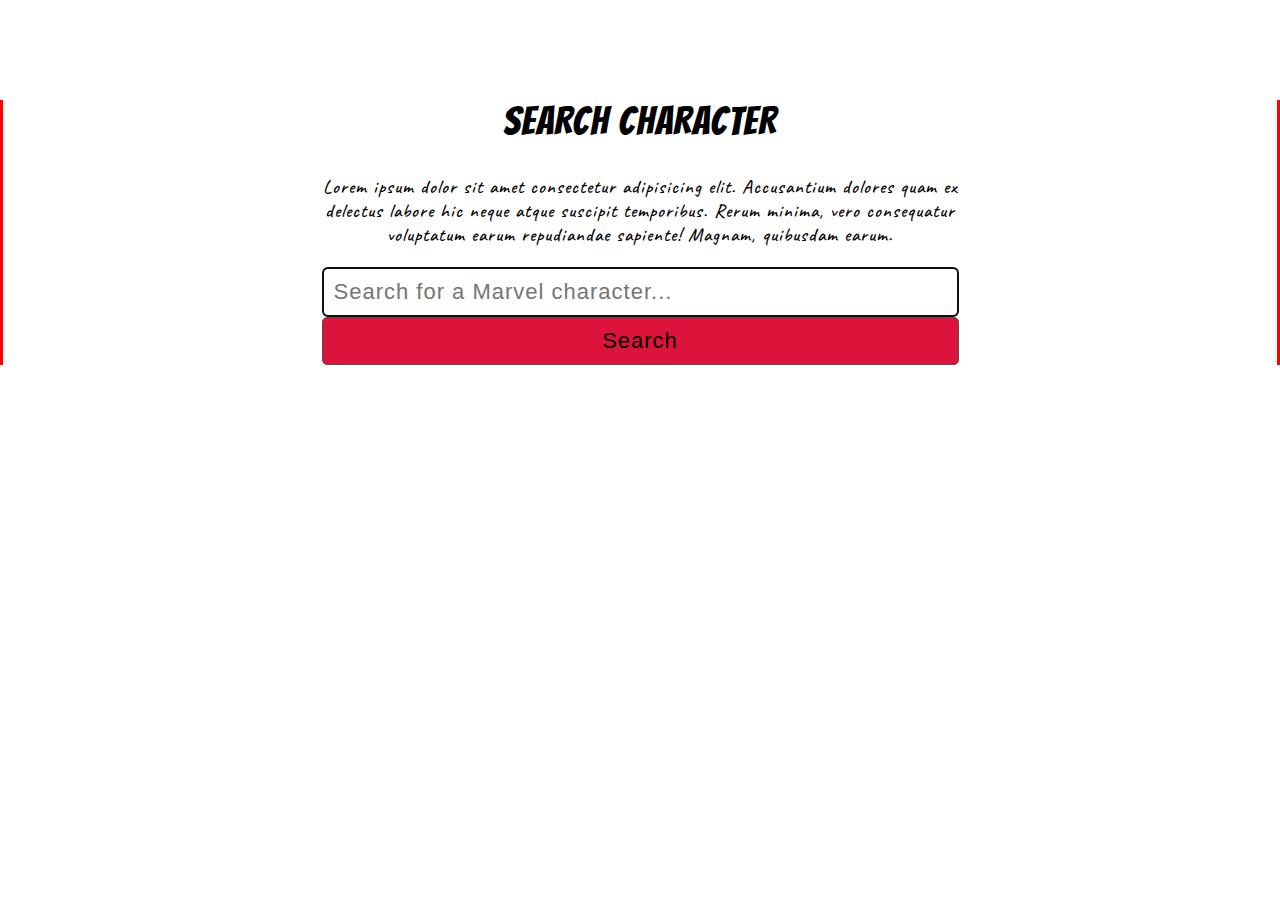
<file: html/character.html>
<!DOCTYPE html>
<html>
  <head>
    <meta charset="utf-8">
    <meta name="viewport" content="width=device-width">
    <title>Marvel Character Search</title>
    <link rel="icon" href="../assets/img/marvel_m_logo.png">
    <link href="../css/main.css" rel="stylesheet" type="text/css" />
    <link href="https://fonts.googleapis.com/css?family=Roboto+Condensed:400,700" rel="stylesheet">
    <link href="https://fonts.googleapis.com/css2?family=Montserrat:ital,wght@0,100..900;1,100..900&family=Open+Sans:ital,wght@0,300..800;1,300..800&family=Source+Code+Pro:ital,wght@0,200..900;1,200..900&display=swap" rel="stylesheet">

    <link rel="preconnect" href="https://fonts.googleapis.com">
    <link rel="preconnect" href="https://fonts.gstatic.com" crossorigin>
    <link href="https://fonts.googleapis.com/css2?family=Bangers&family=Caveat:wght@400..700&display=swap" rel="stylesheet">

    <script
          src="https://code.jquery.com/jquery-3.2.1.min.js"
          integrity="sha256-hwg4gsxgFZhOsEEamdOYGBf13FyQuiTwlAQgxVSNgt4="
          crossorigin="anonymous">
    </script>
    <link rel="icon" type="image/png" href="../marvel_images/marvel_favicon.png">
    <script>
        $(function() {
          $('#header').load('header.html');
          $('#footer').load('footer.html');
        });
      </script> 
  </head>


  <body>
    <div id="header"></div>

    <section class="section">
      <h2 class="heading bangers-regular">SEARCH CHARACTER</h2>
      <p class="paragraph caveat">Lorem ipsum dolor sit amet consectetur adipisicing elit. Accusantium dolores quam ex delectus labore hic neque atque suscipit temporibus. Rerum minima, vero consequatur voluptatum earum repudiandae sapiente! Magnam, quibusdam earum.</p>
    <nav>
      <div id='nav-container'>
        <form action='#'>
          <input type='text' size='35' placeholder='Search for a Marvel character...' autofocus>
          <button type='submit' id='search-button'>Search</button>
        </form>
      </div>
    </nav>

    <section class='search-results-section' hidden>
      <div class='search-results-title'>
        Search Results
      </div>
      <div class='search-results'>
      </div>
    </section>

    <main role='main'>
      <section class='main-unknown-section' aria-live='assertive' hidden>
        <div class='unknown-section'></div>
      </section>
      <section class='main-results-section' aria-live='assertive' hidden>
        <div class='results-section'></div>
      </section>
      <section class='main-events-section' aria-live='assertive' hidden>
        <h2 class='section-title'>EVENT APPEARANCES</h2><hr>
        <div class='events-section'></div>
      </section>
      <section class='main-comics-section' aria-live='assertive' hidden>
        <h2 class='section-title'>COMIC BOOK APPEARANCES</h2><hr>
        <div class='comics-section'></div>
      </section>

    </main>

    <section class='light-box-area' aria-live='assertive' hidden>
    </section>
  </section>

    <div id="footer"></div>

    <script src="../js/main.js"></script>
</body>
</html>
</file>
<file: css/main.css>
.menu_font {
  font-family: Source Code Pro;
  font-size: 16px;
  font-weight: 400;
  color: #FFFFFF;
  font-style: none;
}

.news_article_font {
  font-family: Montserrat;
  font-size: 22px;
  font-weight: 700;
  color: #2C4058;
  font-style: none;
  margin: 0px;
  padding: 20px;
}

.news_paragraph_font {
  font-family: open_sans;
  font-size: 18px;
  font-weight: 400;
  color: #2C4058;
  font-style: none;
  margin: 0px;
  padding-left: 20px;
  padding-right: 20px;
}

.footer_font {
  font-family: Montserrat;
  font-size: 14px;
  font-weight: 400;
  color: #FFFFFF;
  font-style: none;
}

.slider {
  position: relative;
}

.slide {
  position: relative;
  height: 800px;
}
.slide__content {
  position: absolute;
  top: 30%;
  left: 23%;
  z-index: 2;
  padding: 30px;
}
.slide__img {
  -o-object-fit: cover;
     object-fit: cover;
  height: 100%;
  width: 100%;
  opacity: 10%;
}

.slide_background::before {
  content: "";
  position: absolute;
  top: 0;
  left: 0;
  display: block;
  width: 100%;
  height: 100%;
  background: linear-gradient(243.43deg, #7E5AFF 16.9%, #55B7FF 83.27%);
  z-index: -1;
}

.slick-dots {
  list-style: none;
  padding-left: 0;
  display: -webkit-box;
  display: -ms-flexbox;
  display: flex;
  -webkit-box-pack: center;
      -ms-flex-pack: center;
          justify-content: center;
  gap: 40px;
  justify-content: center;
  gap: 40px;
  position: absolute;
  top: 50%;
  right: 40px;
  -webkit-transform: translateY(-65%);
      -ms-transform: translateY(-65%);
          transform: translateY(-65%);
  -webkit-box-orient: vertical;
  -webkit-box-direction: normal;
      -ms-flex-direction: column;
          flex-direction: column;
}
.slick-dots li.slick-active button {
  background-color: aliceblue;
}
.slick-dots button {
  font-size: 0;
  background: rgba(57, 87, 81, 0.5882352941);
  border: 2px solid #ffddff;
  width: 16px;
  height: 16px;
  border-radius: 50%;
  padding: 0;
  cursor: pointer;
}

.slick-arrow {
  position: absolute;
  top: 50%;
  -webkit-transform: translateY(-50%);
      -ms-transform: translateY(-50%);
          transform: translateY(-50%);
  z-index: 3;
  font-size: 0;
  border: 2px solid #ffddff;
  background: rgba(255, 221, 255, 0);
  width: 40px;
  height: 40px;
  border-radius: 50%;
  cursor: pointer;
}
.slick-arrow::before {
  content: "<";
  position: absolute;
  top: 50%;
  left: 50%;
  -webkit-transform: translate(-50%, -50%);
      -ms-transform: translate(-50%, -50%);
          transform: translate(-50%, -50%);
  font-size: 16px;
  color: #fff;
}

.slick-next {
  right: -80px;
}
.slick-next::before {
  content: ">";
}

.slick-prev {
  left: -80px;
}

* {
  -webkit-box-sizing: border-box;
          box-sizing: border-box;
  scroll-behavior: smooth;
  list-style: none;
  text-decoration: none;
  letter-spacing: 1px;
}

body {
  margin: 0 auto;
  max-width: 1600px;
  border: solid red;
  border-bottom: 0px;
  border-top: 0px;
}

.dark-mode {
  background-color: #292730;
  color: #fff;
}

.dark_mode_btn {
  padding: 10px;
  border-radius: 90px;
  border: white;
}

.dark_mode_btn:hover {
  color: white;
  background-color: #292730;
  -webkit-transition: 0.3s;
  transition: 0.3s;
  border: #292730;
}

.menu {
  display: -webkit-box;
  display: -ms-flexbox;
  display: flex;
  -webkit-box-pack: center;
      -ms-flex-pack: center;
          justify-content: center;
  -webkit-box-align: start;
      -ms-flex-align: start;
          align-items: start;
  gap: 60px;
  -webkit-box-orient: horizontal;
  -webkit-box-direction: normal;
      -ms-flex-direction: row;
          flex-direction: row;
  -webkit-box-align: center;
      -ms-flex-align: center;
          align-items: center;
  background-color: #202020;
  padding: 20px;
}
.menu_navigation {
  display: -webkit-box;
  display: -ms-flexbox;
  display: flex;
  -webkit-box-pack: justify;
      -ms-flex-pack: justify;
          justify-content: space-between;
  -webkit-box-align: start;
      -ms-flex-align: start;
          align-items: start;
  gap: 60px;
  -webkit-box-orient: horizontal;
  -webkit-box-direction: normal;
      -ms-flex-direction: row;
          flex-direction: row;
}
.menu_link {
  text-decoration: none;
}
.menu_link:hover {
  color: rgba(253, 238, 238, 0.8705882353);
  -webkit-transition: 1s;
  transition: 1s;
}

.marvel_logo {
  width: 130px;
  height: 50px;
}

.section {
  margin-top: 100px;
  margin-bottom: 150px;
}

.heading {
  text-align: center;
}

.news {
  height: 600px;
}
.news .slick-slide {
  height: auto !important;
}
.news_image {
  width: 320px;
  height: 240px;
}
.news_article {
  background-color: rgba(225, 192, 35, 0.5411764706);
  width: 320px;
  height: 500px;
  display: -webkit-box;
  display: -ms-flexbox;
  display: flex;
  -webkit-box-pack: start;
      -ms-flex-pack: start;
          justify-content: flex-start;
  -webkit-box-align: start;
      -ms-flex-align: start;
          align-items: start;
  gap: 10px;
  -webkit-box-orient: vertical;
  -webkit-box-direction: normal;
      -ms-flex-direction: column;
          flex-direction: column;
}

.social {
  display: -webkit-box;
  display: -ms-flexbox;
  display: flex;
  -webkit-box-pack: justify;
      -ms-flex-pack: justify;
          justify-content: space-between;
  -webkit-box-align: start;
      -ms-flex-align: start;
          align-items: start;
  gap: 20px;
  -webkit-box-orient: horizontal;
  -webkit-box-direction: normal;
      -ms-flex-direction: row;
          flex-direction: row;
}

.facebook:hover {
  content: url(../assets/img/facebook_hover.png);
  width: 40px;
  height: 40px;
  scale: 1.3;
}

.twitter:hover {
  content: url(../assets/img/twitter_hover.png);
  width: 40px;
  height: 40px;
  scale: 1.3;
}

.instagram:hover {
  content: url(../assets/img/instagram_hover.png);
  width: 40px;
  height: 40px;
  scale: 1.3;
}

.footer {
  margin-top: 100px;
  background-color: #202020;
  padding: 50px;
}
.footer_logo {
  width: 80px;
  height: 110px;
}
.footer_stuff {
  display: -webkit-box;
  display: -ms-flexbox;
  display: flex;
  -webkit-box-pack: center;
      -ms-flex-pack: center;
          justify-content: center;
  -webkit-box-align: start;
      -ms-flex-align: start;
          align-items: start;
  gap: 300px;
  -webkit-box-orient: horizontal;
  -webkit-box-direction: normal;
      -ms-flex-direction: row;
          flex-direction: row;
}
.footer_credit {
  display: -webkit-box;
  display: -ms-flexbox;
  display: flex;
  -webkit-box-pack: justify;
      -ms-flex-pack: justify;
          justify-content: space-between;
  -webkit-box-align: center;
      -ms-flex-align: center;
          align-items: center;
  gap: 40px;
  -webkit-box-orient: vertical;
  -webkit-box-direction: normal;
      -ms-flex-direction: column;
          flex-direction: column;
}

@media screen and (max-width: 1200px) {
  .menu {
    -ms-flex-wrap: wrap;
        flex-wrap: wrap;
  }
  .footer_stuff {
    -ms-flex-wrap: wrap;
        flex-wrap: wrap;
    gap: 100px;
  }
}
.paragraph {
  width: 50%;
  text-align: center;
  margin: auto;
  padding-bottom: 20px;
}

.bangers-regular {
  font-family: "Bangers", system-ui;
  font-weight: 400;
  font-size: 40px;
}

.caveat {
  font-family: "Caveat", cursive;
  font-weight: 500;
  font-size: larger;
}

form * {
  border-radius: 5px;
  font-size: 22px;
  padding: 10px;
  width: 50%;
  margin-right: 25%;
  margin-left: 25%;
}

#search-button {
  background-color: crimson;
  border: 1px solid #505050;
  color: #000000;
}

#search-button:hover {
  background-color: red;
  cursor: pointer;
}

@media only screen and (max-width: 580px) {
  nav {
    position: static;
  }
  #nav-container {
    text-align: center;
    width: 100%;
  }
  .logo {
    margin: 8px 0;
  }
  form * {
    font-size: 20px;
    margin-bottom: 6px;
    padding: 3px;
  }
  input {
    padding-left: 6px;
  }
}
main {
  margin: auto;
  max-width: 1100px;
  position: relative;
  top: 100px;
}

@media only screen and (max-width: 580px) {
  main {
    position: static;
    margin-top: 10px;
  }
}
.unknown {
  text-align: center;
}

@media only screen and (max-width: 580px) {
  .unknown {
    font-size: 12.5px;
  }
}
.search-results-title {
  background-color: white;
  border-radius: 30px 30px 0 0;
  font-size: 35px;
  padding: 30px 60px 0 60px;
  text-decoration: underline;
}

.search-results {
  background-color: white;
  border-radius: 0 0 30px 30px;
  font-size: 30px;
  padding: 20px 60px 30px 60px;
}

.search-results-section {
  margin: auto;
  max-width: 800px;
  position: relative;
  top: 120px;
}

.search-result {
  margin: 10px 0;
}

.result-name {
  color: #cd1d25;
  text-decoration: none;
}

.result-name:hover {
  opacity: 0.6;
}

@media only screen and (min-width: 581px) and (max-width: 830px) {
  .search-results-section {
    position: static;
    margin: 20px;
  }
}
@media only screen and (max-width: 580px) {
  .search-results-section {
    position: static;
    margin: 15px;
  }
  .search-results-title {
    font-size: 30px;
    padding: 30px 30px 0 30px;
  }
  .search-results {
    font-size: 23px;
    padding: 10px 30px 30px 30px;
  }
  .search-result {
    margin: 16px 0;
  }
}
.main-results-section {
  overflow: hidden;
}

.character-photo {
  border: 5px solid dimGray;
  border-radius: 3px;
  float: left;
  margin-right: 30px;
  position: relative;
  width: 300px;
}

.character-name {
  font-size: 50px;
  letter-spacing: -2.5px;
  text-transform: uppercase;
}

.character-description {
  font-size: 20px;
  padding: 10px 0;
}

.more-icon {
  height: 11px;
}

@media only screen and (min-width: 581px) and (max-width: 830px) {
  .main-results-section {
    height: 280px;
  }
  .character-photo {
    width: 215px;
  }
  .results-text {
    padding-left: 235px;
  }
  .character-name {
    font-size: 45px;
    letter-spacing: -2px;
  }
  .character-description {
    font-size: 15px;
  }
}
@media only screen and (max-width: 580px) {
  .main-results-section {
    height: 100%;
    margin: auto;
    margin-bottom: 10px;
    width: 95%;
  }
  .character-photo {
    float: none;
    width: 100%;
  }
  .results-text {
    padding-left: 0;
  }
  .character-name {
    font-size: 40px;
    letter-spacing: -2px;
  }
  .character-description {
    font-size: 16px;
  }
}
.main-comics-section, .main-events-section, .main-share-section {
  text-align: center;
}

.comics-section, .events-section {
  display: -webkit-box;
  display: -ms-flexbox;
  display: flex;
}

.event-result, .comic-result {
  width: 100%;
}

.image {
  padding: 20px 10px 5px 10px;
  width: 100%;
}

.image:hover {
  opacity: 0.8;
}

.section-title {
  font-size: 32px;
  text-align: left;
}

.item-title {
  font-size: 20px;
  padding: 0 5px;
}

.description {
  height: 150px;
  margin: 5px 5px;
  overflow: auto;
  padding: 5px 5px;
  text-align: left;
}

.no-description {
  padding: 10px;
}

.share-section * {
  display: inline-block;
  vertical-align: middle;
  text-decoration: none;
}

.ss-section:hover {
  opacity: 0.7;
}

.ss-icon {
  margin: 20px 10px 0 20px;
  width: 50px;
}

.ss-title {
  padding-top: 22px;
  color: black;
}

@media only screen and (min-width: 581px) and (max-width: 830px) {
  .item-title {
    font-size: 17px;
    padding: 0 5px;
  }
  .image {
    margin-top: 0;
    padding: 10px 5px 0 5px;
  }
  .description {
    font-size: 14px;
    height: 100px;
    margin-right: 5px;
    margin-left: 5px;
    padding: 0 5px;
  }
}
@media only screen and (max-width: 580px) {
  .comics-section, .events-section {
    display: block;
  }
  .image {
    margin-top: 15px;
    padding: 0;
    width: 60%;
  }
  .description {
    height: 100px;
    padding: 0;
  }
  .ss-title {
    display: none;
  }
  .ss-icon {
    margin: 20px 10px 0 10px;
    width: 55px;
  }
}
.main-unknown-section, .main-results-section, .main-comics-section, .main-events-section, .main-share-section {
  background: rgba(119, 163, 210, 0.82);
  border: 2px solid lightGrey;
  border-radius: 3px;
  margin: 0 10px 10px 10px;
  padding: 20px;
}

.main-share-section {
  margin-bottom: 5%;
}

@media only screen and (min-width: 581px) and (max-width: 830px) {
  .main-results-section, .main-events-section, .main-comics-section, .main-share-section {
    float: none;
    margin: auto;
    margin-bottom: 10px;
    width: 95%;
  }
}
</file>
